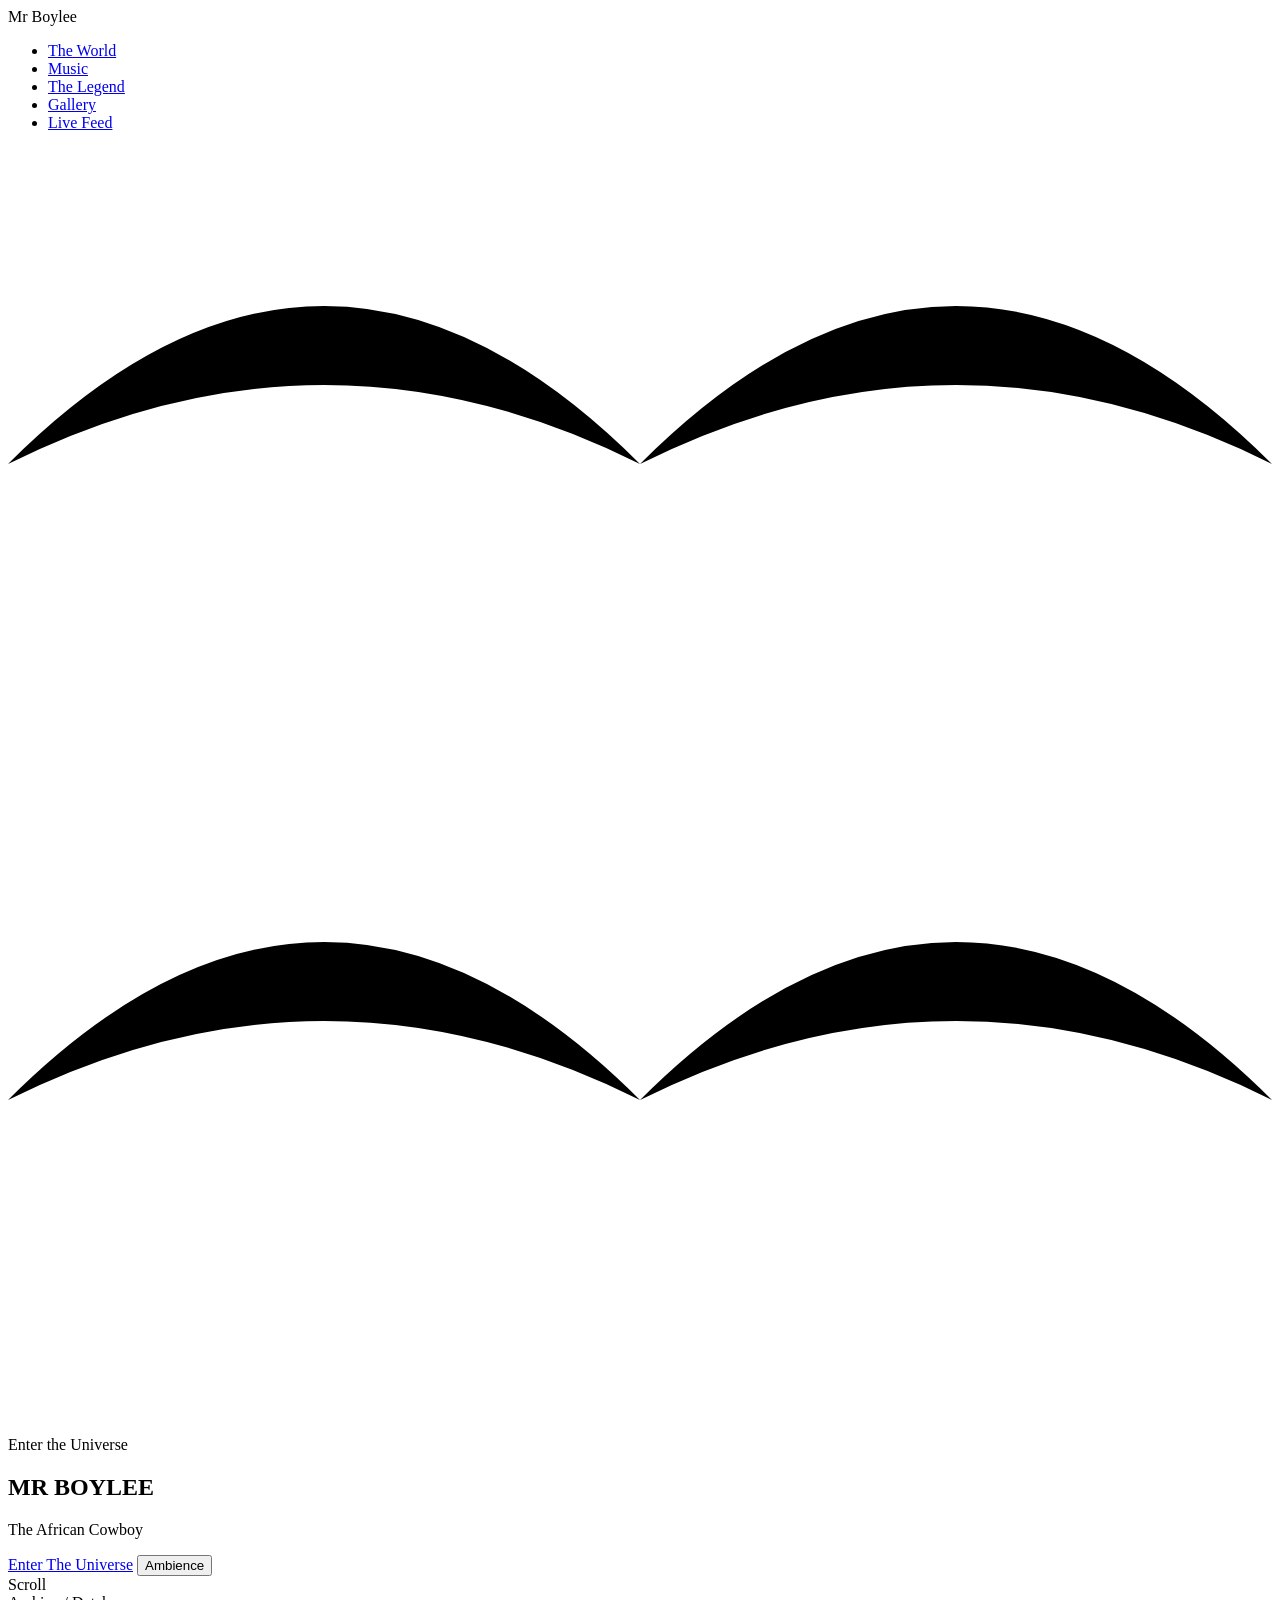
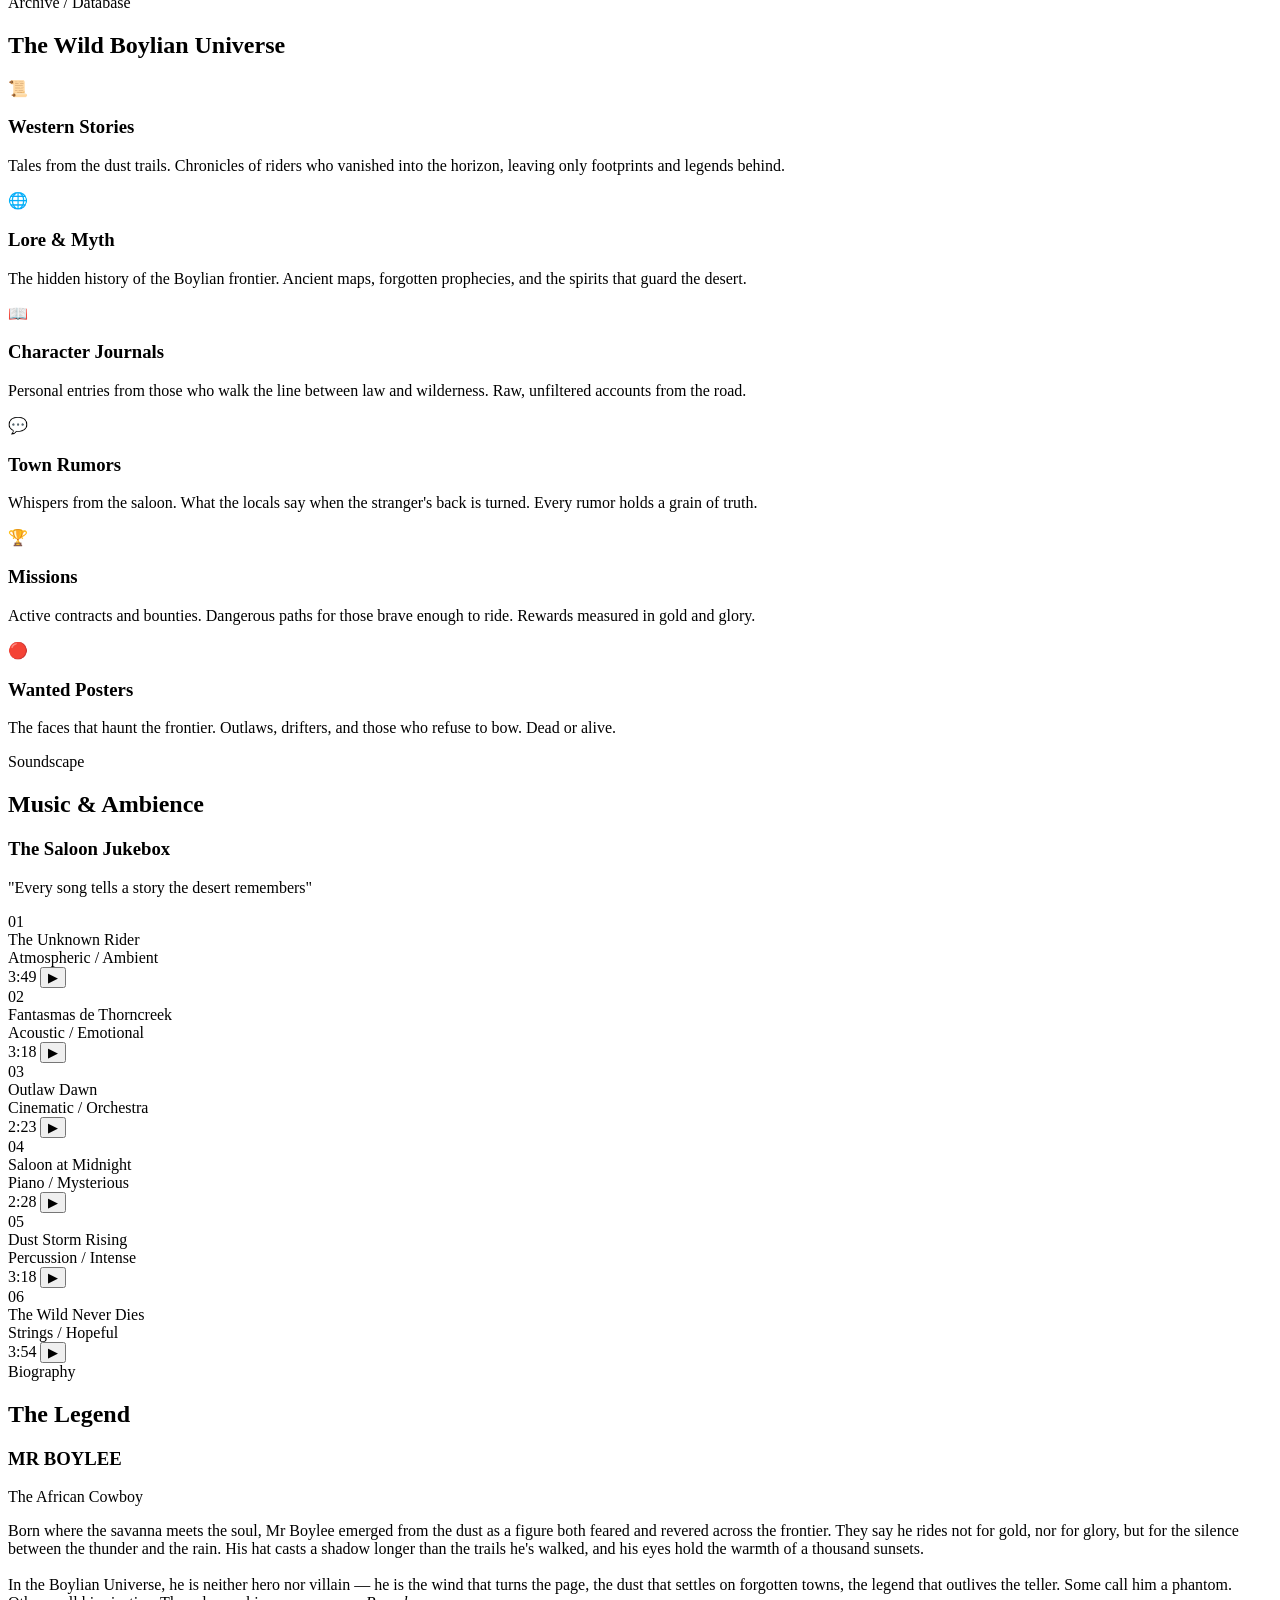
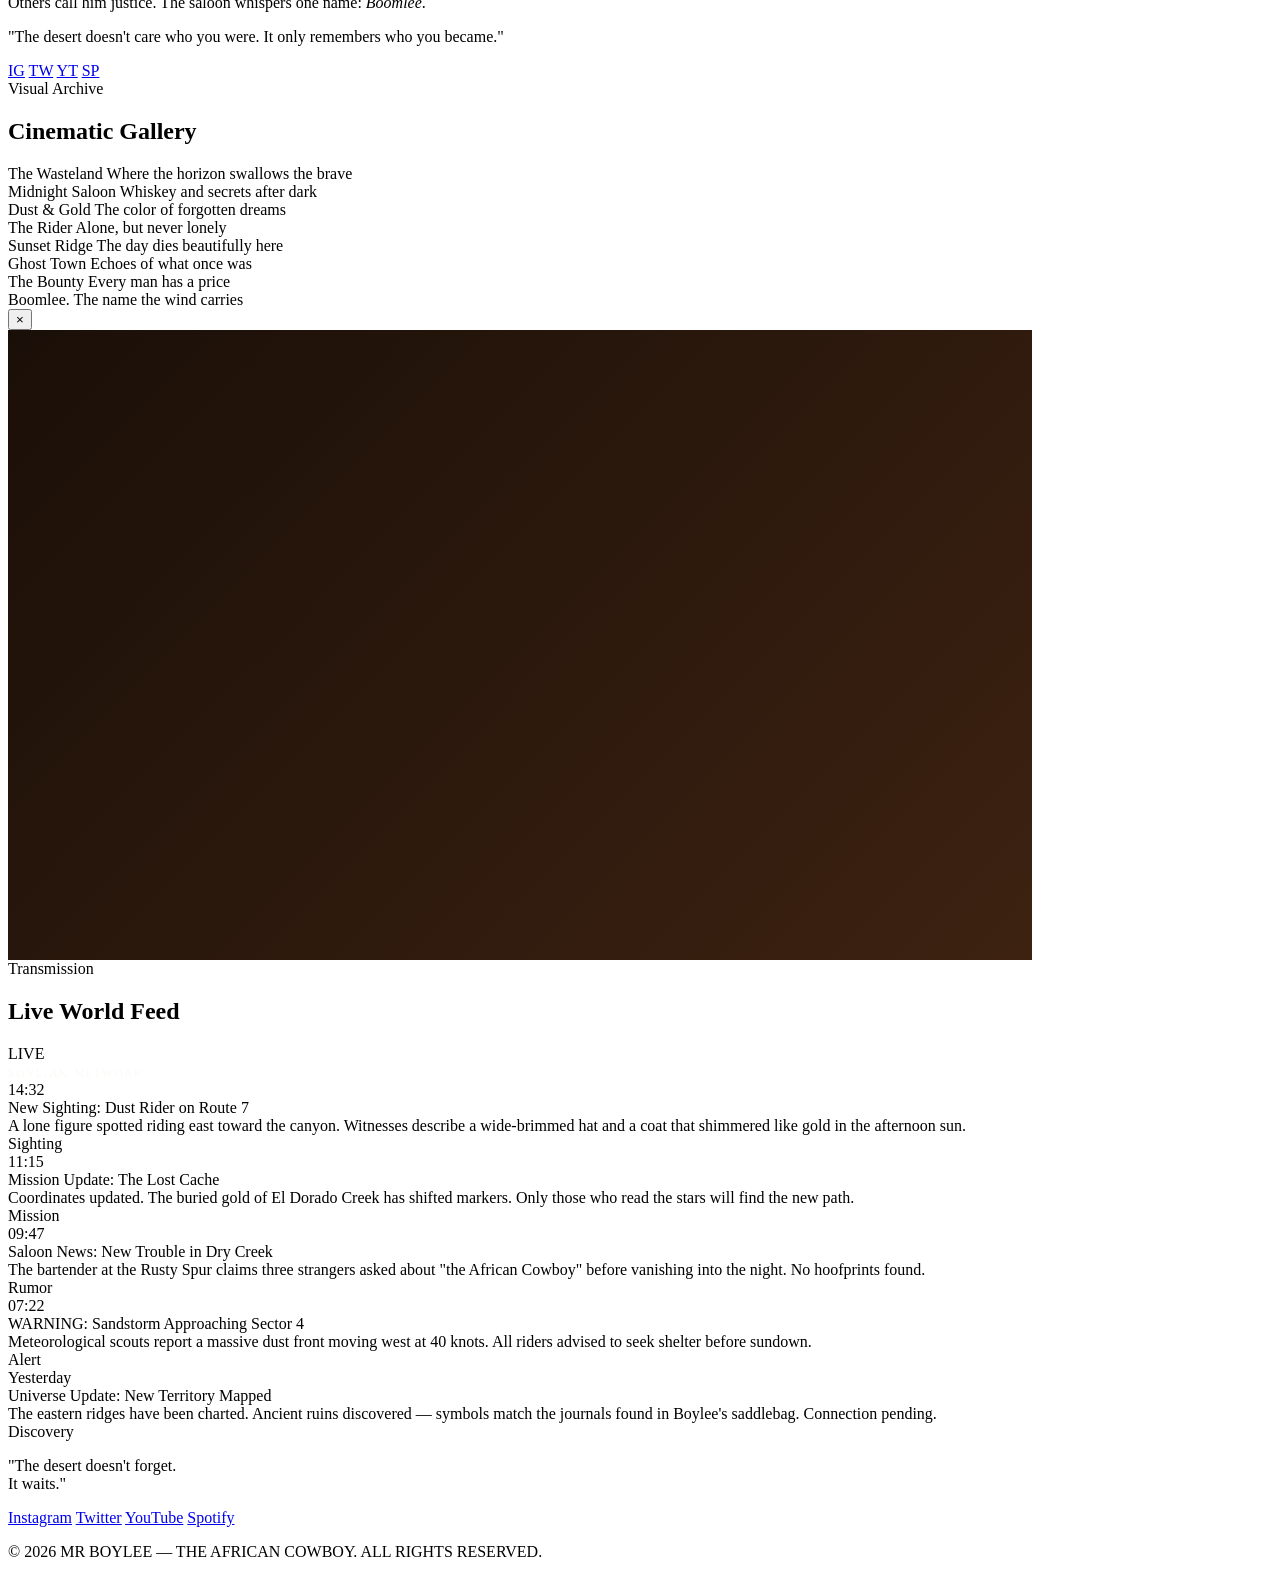
<file: Index.html>
<!DOCTYPE html>
<html lang="en">
<head>
<meta charset="UTF-8">
<meta name="viewport" content="width=device-width, initial-scale=1.0">
<title>Mr Boylee — The African Cowboy</title>
<link href="https://fonts.googleapis.com/css2?family=Rye&family=Cinzel:wght@400;700;900&family=IM+Fell+English:ital@0;1&family=Cormorant+Garamond:ital,wght@0,300;0,400;0,600;1,300;1,400&display=swap" rel="stylesheet">
<link rel="stylesheet" href="https://mrboylee.github.io/Code/universe.css">
</head>
<body>

<!-- Dust Particles -->
<div class="dust-container" id="dustContainer"></div>

<!-- Cinematic Overlays -->
<div class="vignette"></div>
<div class="film-grain"></div>

<!-- Navigation -->
<nav class="nav-bar" id="navbar">
  <div class="nav-logo">Mr Boylee</div>
  <ul class="nav-links">
    <li><a href="#world">The World</a></li>
    <li><a href="#music">Music</a></li>
    <li><a href="#legend">The Legend</a></li>
    <li><a href="#gallery">Gallery</a></li>
    <li><a href="#feed">Live Feed</a></li>
  </ul>
</nav>

<!-- HERO SECTION -->
<section class="hero" id="hero">
  <div class="hero-bg"></div>
  <div class="hero-sun"></div>

  <div class="cloud"></div>
  <div class="cloud"></div>
  <div class="cloud"></div>

  <div class="bird" style="animation-duration: 25s; animation-delay: -5s;">
    <svg viewBox="0 0 24 12"><path d="M0,6 Q6,0 12,6 Q18,0 24,6 Q18,3 12,6 Q6,3 0,6 Z"/></svg>
  </div>
  <div class="bird" style="animation-duration: 30s; animation-delay: -15s; top: 18%;">
    <svg viewBox="0 0 24 12"><path d="M0,6 Q6,0 12,6 Q18,0 24,6 Q18,3 12,6 Q6,3 0,6 Z"/></svg>
  </div>

  <div class="hero-horizon"></div>

  <div class="hero-content">
    <p class="hero-subtitle">Enter the Universe</p>
    <h1 class="hero-title">MR BOYLEE</h1>
    <p class="hero-tagline">The African Cowboy</p>
    <div class="hero-buttons">
      <a href="#world" class="btn-primary">Enter The Universe</a>
      <button class="btn-secondary" id="musicToggle">
        <span class="music-indicator"></span>
        <span class="music-indicator"></span>
        <span class="music-indicator"></span>
        Ambience
      </button>
    </div>
  </div>

  <div class="scroll-hint">
    <span>Scroll</span>
    <div class="scroll-line"></div>
  </div>
</section>

<!-- THE WORLD SECTION -->
<section class="world-section" id="world">
  <div class="section-header reveal">
    <span class="section-label">Archive / Database</span>
    <h2 class="section-title">The Wild Boylian Universe</h2>
    <div class="section-divider"></div>
  </div>

  <div class="world-grid">
    <div class="world-card reveal">
      <div class="card-icon">&#128220;</div>
      <h3 class="card-title">Western Stories</h3>
      <p class="card-desc">Tales from the dust trails. Chronicles of riders who vanished into the horizon, leaving only footprints and legends behind.</p>
    </div>
    <div class="world-card reveal">
      <div class="card-icon">&#127760;</div>
      <h3 class="card-title">Lore & Myth</h3>
      <p class="card-desc">The hidden history of the Boylian frontier. Ancient maps, forgotten prophecies, and the spirits that guard the desert.</p>
    </div>
    <div class="world-card reveal">
      <div class="card-icon">&#128214;</div>
      <h3 class="card-title">Character Journals</h3>
      <p class="card-desc">Personal entries from those who walk the line between law and wilderness. Raw, unfiltered accounts from the road.</p>
    </div>
    <div class="world-card reveal">
      <div class="card-icon">&#128172;</div>
      <h3 class="card-title">Town Rumors</h3>
      <p class="card-desc">Whispers from the saloon. What the locals say when the stranger's back is turned. Every rumor holds a grain of truth.</p>
    </div>
    <div class="world-card reveal">
      <div class="card-icon">&#127942;</div>
      <h3 class="card-title">Missions</h3>
      <p class="card-desc">Active contracts and bounties. Dangerous paths for those brave enough to ride. Rewards measured in gold and glory.</p>
    </div>
    <div class="world-card reveal">
      <div class="card-icon">&#128308;</div>
      <h3 class="card-title">Wanted Posters</h3>
      <p class="card-desc">The faces that haunt the frontier. Outlaws, drifters, and those who refuse to bow. Dead or alive.</p>
    </div>
  </div>
</section>

<!-- MUSIC SECTION -->
<section class="music-section" id="music">
  <div class="section-header reveal">
    <span class="section-label">Soundscape</span>
    <h2 class="section-title">Music & Ambience</h2>
    <div class="section-divider"></div>
  </div>

  <div class="music-jukebox reveal">
    <div class="jukebox-header">
      <h3 class="jukebox-title">The Saloon Jukebox</h3>
      <p class="jukebox-subtitle">"Every song tells a story the desert remembers"</p>
    </div>

    <div class="track-list">
      <div class="track-item" data-track="desert-wind">
        <span class="track-number">01</span>
        <div class="track-info">
          <div class="track-name">The Unknown Rider </div>
          <div class="track-meta">Atmospheric / Ambient</div>
        </div>
        <div class="visualizer">
          <div class="viz-bar"></div><div class="viz-bar"></div><div class="viz-bar"></div><div class="viz-bar"></div><div class="viz-bar"></div>
        </div>
        <span class="track-duration">3:49</span>
        <button class="track-play-btn">&#9654;</button>
      </div>

      <div class="track-item" data-track="lonesome-trail">
        <span class="track-number">02</span>
        <div class="track-info">
          <div class="track-name">Fantasmas de Thorncreek</div>
          <div class="track-meta">Acoustic / Emotional</div>
        </div>
        <div class="visualizer">
          <div class="viz-bar"></div><div class="viz-bar"></div><div class="viz-bar"></div><div class="viz-bar"></div><div class="viz-bar"></div>
        </div>
        <span class="track-duration">3:18</span>
        <button class="track-play-btn">&#9654;</button>
      </div>

      <div class="track-item" data-track="outlaw-dawn">
        <span class="track-number">03</span>
        <div class="track-info">
          <div class="track-name">Outlaw Dawn</div>
          <div class="track-meta">Cinematic / Orchestra</div>
        </div>
        <div class="visualizer">
          <div class="viz-bar"></div><div class="viz-bar"></div><div class="viz-bar"></div><div class="viz-bar"></div><div class="viz-bar"></div>
        </div>
        <span class="track-duration">2:23</span>
        <button class="track-play-btn">&#9654;</button>
      </div>

      <div class="track-item" data-track="saloon-midnight">
        <span class="track-number">04</span>
        <div class="track-info">
          <div class="track-name">Saloon at Midnight</div>
          <div class="track-meta">Piano / Mysterious</div>
        </div>
        <div class="visualizer">
          <div class="viz-bar"></div><div class="viz-bar"></div><div class="viz-bar"></div><div class="viz-bar"></div><div class="viz-bar"></div>
        </div>
        <span class="track-duration">2:28</span>
        <button class="track-play-btn">&#9654;</button>
      </div>

      <div class="track-item" data-track="dust-storm">
        <span class="track-number">05</span>
        <div class="track-info">
          <div class="track-name">Dust Storm Rising</div>
          <div class="track-meta">Percussion / Intense</div>
        </div>
        <div class="visualizer">
          <div class="viz-bar"></div><div class="viz-bar"></div><div class="viz-bar"></div><div class="viz-bar"></div><div class="viz-bar"></div>
        </div>
        <span class="track-duration">3:18</span>
        <button class="track-play-btn">&#9654;</button>
      </div>

      <div class="track-item" data-track="golden-horizon">
        <span class="track-number">06</span>
        <div class="track-info">
          <div class="track-name">The Wild Never Dies</div>
          <div class="track-meta">Strings / Hopeful</div>
        </div>
        <div class="visualizer">
          <div class="viz-bar"></div><div class="viz-bar"></div><div class="viz-bar"></div><div class="viz-bar"></div><div class="viz-bar"></div>
        </div>
        <span class="track-duration">3:54</span>
        <button class="track-play-btn">&#9654;</button>
      </div>
    </div>
  </div>
</section>

<!-- LEGEND SECTION -->
<section class="legend-section" id="legend">
  <div class="section-header reveal">
    <span class="section-label">Biography</span>
    <h2 class="section-title">The Legend</h2>
    <div class="section-divider"></div>
  </div>

  <div class="legend-container reveal">
    <div class="legend-portrait">
      <div class="portrait-placeholder">
        <div class="portrait-silhouette">
          <div class="portrait-hat"></div>
        </div>
      </div>
      <div class="portrait-frame-corner tl"></div>
      <div class="portrait-frame-corner tr"></div>
      <div class="portrait-frame-corner bl"></div>
      <div class="portrait-frame-corner br"></div>
    </div>

    <div class="legend-text">
      <h3>MR BOYLEE</h3>
      <p class="legend-sub">The African Cowboy</p>
      <p class="legend-bio">
        Born where the savanna meets the soul, Mr Boylee emerged from the dust as a figure both feared and revered across the frontier. 
        They say he rides not for gold, nor for glory, but for the silence between the thunder and the rain. 
        His hat casts a shadow longer than the trails he's walked, and his eyes hold the warmth of a thousand sunsets.
        <br><br>
        In the Boylian Universe, he is neither hero nor villain — he is the wind that turns the page, 
        the dust that settles on forgotten towns, the legend that outlives the teller. 
        Some call him a phantom. Others call him justice. The saloon whispers one name: <em>Boomlee</em>.
      </p>
      <p class="legend-quote">
        "The desert doesn't care who you were. It only remembers who you became."
      </p>
      <div class="legend-socials">
        <a href="https://www.instagram.com/mr_boylee" class="social-link" title="Instagram">IG</a>
        <a href="https://x.com/boyleedalton" class="social-link" title="Twitter">TW</a>
        <a href="https://www.youtube.com/@MrBoylee" class="social-link" title="YouTube">YT</a>
        <a href="#" class="social-link" title="Spotify">SP</a>
      </div>
    </div>
  </div>
</section>

<!-- GALLERY SECTION -->
<section class="gallery-section" id="gallery">
  <div class="section-header reveal">
    <span class="section-label">Visual Archive</span>
    <h2 class="section-title">Cinematic Gallery</h2>
    <div class="section-divider"></div>
  </div>

  <div class="gallery-grid">
    <div class="gallery-item reveal" onclick="openLightbox(this)">
      <div class="gallery-img gallery-pattern-1"></div>
      <div class="gallery-overlay">
        <span class="gallery-caption">The Wasteland</span>
        <span class="gallery-desc">Where the horizon swallows the brave</span>
      </div>
    </div>
    <div class="gallery-item reveal" onclick="openLightbox(this)">
      <div class="gallery-img gallery-pattern-2"></div>
      <div class="gallery-overlay">
        <span class="gallery-caption">Midnight Saloon</span>
        <span class="gallery-desc">Whiskey and secrets after dark</span>
      </div>
    </div>
    <div class="gallery-item reveal" onclick="openLightbox(this)">
      <div class="gallery-img gallery-pattern-3"></div>
      <div class="gallery-overlay">
        <span class="gallery-caption">Dust & Gold</span>
        <span class="gallery-desc">The color of forgotten dreams</span>
      </div>
    </div>
    <div class="gallery-item reveal" onclick="openLightbox(this)">
      <div class="gallery-img gallery-pattern-4"></div>
      <div class="gallery-overlay">
        <span class="gallery-caption">The Rider</span>
        <span class="gallery-desc">Alone, but never lonely</span>
      </div>
    </div>
    <div class="gallery-item reveal" onclick="openLightbox(this)">
      <div class="gallery-img gallery-pattern-1"></div>
      <div class="gallery-overlay">
        <span class="gallery-caption">Sunset Ridge</span>
        <span class="gallery-desc">The day dies beautifully here</span>
      </div>
    </div>
    <div class="gallery-item reveal" onclick="openLightbox(this)">
      <div class="gallery-img gallery-pattern-2"></div>
      <div class="gallery-overlay">
        <span class="gallery-caption">Ghost Town</span>
        <span class="gallery-desc">Echoes of what once was</span>
      </div>
    </div>
    <div class="gallery-item reveal" onclick="openLightbox(this)">
      <div class="gallery-img gallery-pattern-3"></div>
      <div class="gallery-overlay">
        <span class="gallery-caption">The Bounty</span>
        <span class="gallery-desc">Every man has a price</span>
      </div>
    </div>
    <div class="gallery-item reveal" onclick="openLightbox(this)">
      <div class="gallery-img gallery-pattern-4"></div>
      <div class="gallery-overlay">
        <span class="gallery-caption">Boomlee.</span>
        <span class="gallery-desc">The name the wind carries</span>
      </div>
    </div>
  </div>
</section>

<!-- LIGHTBOX -->
<div class="lightbox" id="lightbox" onclick="closeLightbox()">
  <div class="lightbox-content">
    <button class="lightbox-close">&times;</button>
    <div id="lightboxImg" style="width: 80vw; height: 70vh; background: linear-gradient(135deg, #1a0f08, #3d2211);"></div>
  </div>
</div>

<!-- LIVE FEED SECTION -->
<section class="feed-section" id="feed">
  <div class="section-header reveal">
    <span class="section-label">Transmission</span>
    <h2 class="section-title">Live World Feed</h2>
    <div class="section-divider"></div>
  </div>

  <div class="feed-container reveal">
    <div class="feed-header">
      <div class="feed-status">
        <div class="status-dot"></div>
        <span class="status-text">LIVE</span>
      </div>
      <span style="font-family: 'Cinzel', serif; font-size: 0.65rem; color: rgba(240,230,210,0.3); letter-spacing: 2px;">BOYLIAN NETWORK</span>
    </div>

    <div class="feed-list">
      <div class="feed-item">
        <span class="feed-time">14:32</span>
        <div class="feed-content">
          <div class="feed-title">New Sighting: Dust Rider on Route 7</div>
          <div class="feed-text">A lone figure spotted riding east toward the canyon. Witnesses describe a wide-brimmed hat and a coat that shimmered like gold in the afternoon sun.</div>
          <span class="feed-tag tag-news">Sighting</span>
        </div>
      </div>

      <div class="feed-item">
        <span class="feed-time">11:15</span>
        <div class="feed-content">
          <div class="feed-title">Mission Update: The Lost Cache</div>
          <div class="feed-text">Coordinates updated. The buried gold of El Dorado Creek has shifted markers. Only those who read the stars will find the new path.</div>
          <span class="feed-tag tag-mission">Mission</span>
        </div>
      </div>

      <div class="feed-item">
        <span class="feed-time">09:47</span>
        <div class="feed-content">
          <div class="feed-title">Saloon News: New Trouble in Dry Creek</div>
          <div class="feed-text">The bartender at the Rusty Spur claims three strangers asked about "the African Cowboy" before vanishing into the night. No hoofprints found.</div>
          <span class="feed-tag tag-news">Rumor</span>
        </div>
      </div>

      <div class="feed-item">
        <span class="feed-time">07:22</span>
        <div class="feed-content">
          <div class="feed-title">WARNING: Sandstorm Approaching Sector 4</div>
          <div class="feed-text">Meteorological scouts report a massive dust front moving west at 40 knots. All riders advised to seek shelter before sundown.</div>
          <span class="feed-tag tag-warning">Alert</span>
        </div>
      </div>

      <div class="feed-item">
        <span class="feed-time">Yesterday</span>
        <div class="feed-content">
          <div class="feed-title">Universe Update: New Territory Mapped</div>
          <div class="feed-text">The eastern ridges have been charted. Ancient ruins discovered — symbols match the journals found in Boylee's saddlebag. Connection pending.</div>
          <span class="feed-tag tag-mission">Discovery</span>
        </div>
      </div>
    </div>
  </div>
</section>

<!-- FOOTER -->
<footer class="footer">
  <div class="lantern-glow"></div>
  <div class="footer-content">
    <p class="footer-quote">
      "The desert doesn't forget.<br>
      It waits."
    </p>
    <div class="footer-socials">
      <a href="https://www.instagram.com/mr_boylee">Instagram</a>
      <a href="https://x.com/boyleedalton">Twitter</a>
      <a href="https://www.youtube.com/@MrBoylee">YouTube</a>
      <a href="#">Spotify</a>
    </div>
    <p class="footer-copy">&copy; 2026 MR BOYLEE — THE AFRICAN COWBOY. ALL RIGHTS RESERVED.</p>
  </div>
</footer>
  <script src="https://mrboylee.github.io/Code/universe.js"></script>
</body>
</html>
</file>
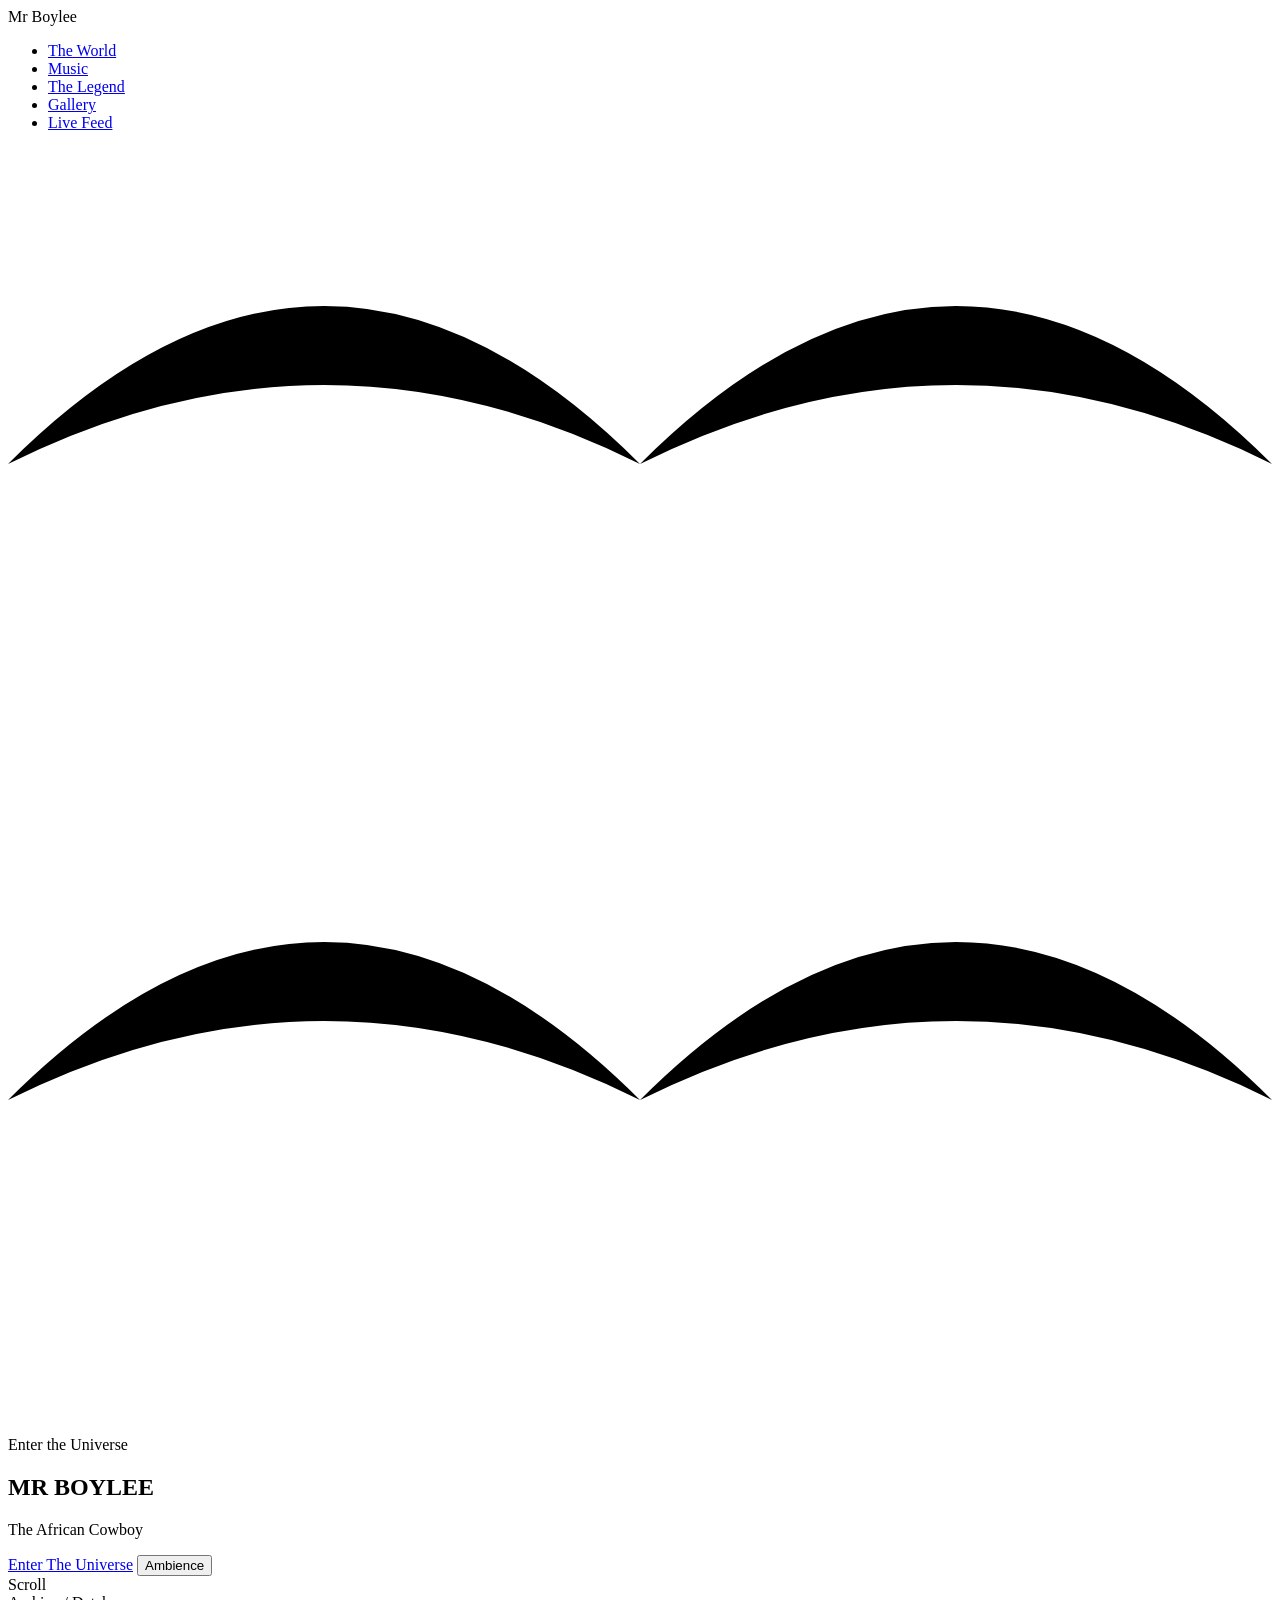
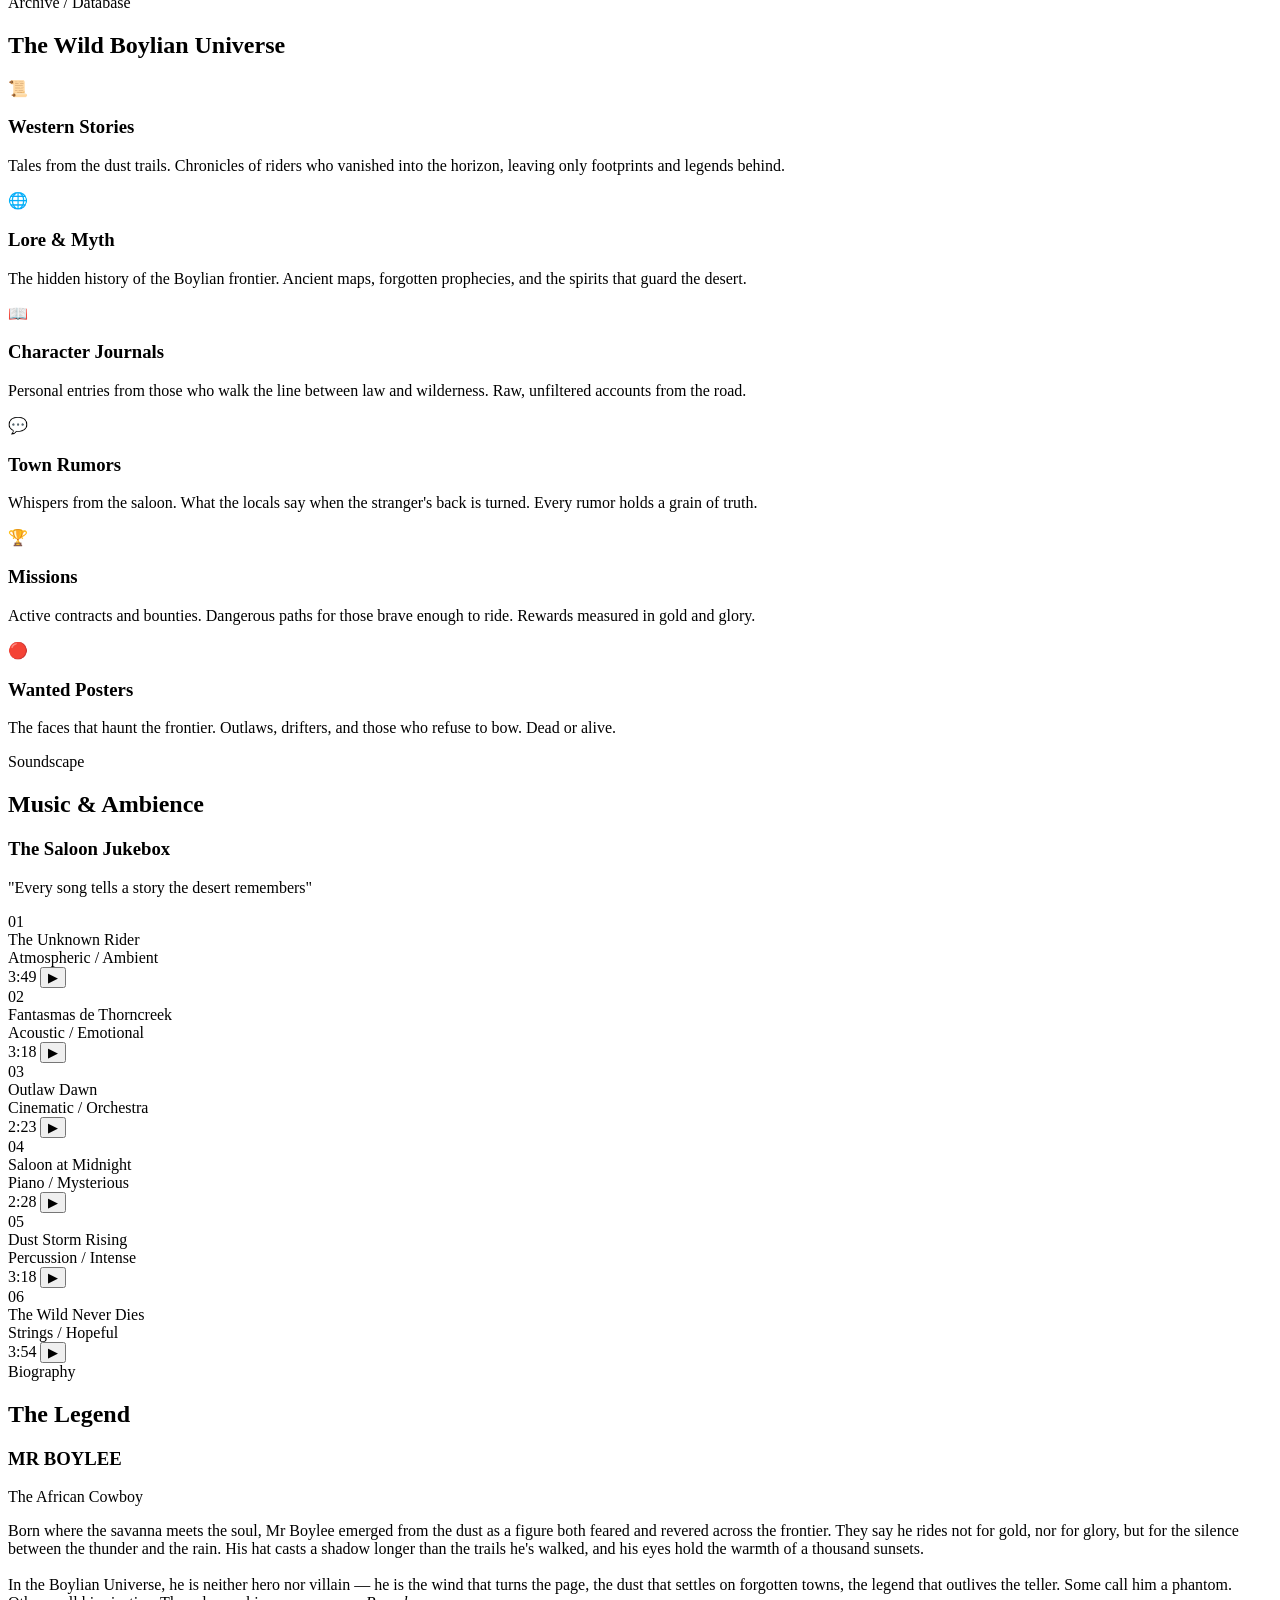
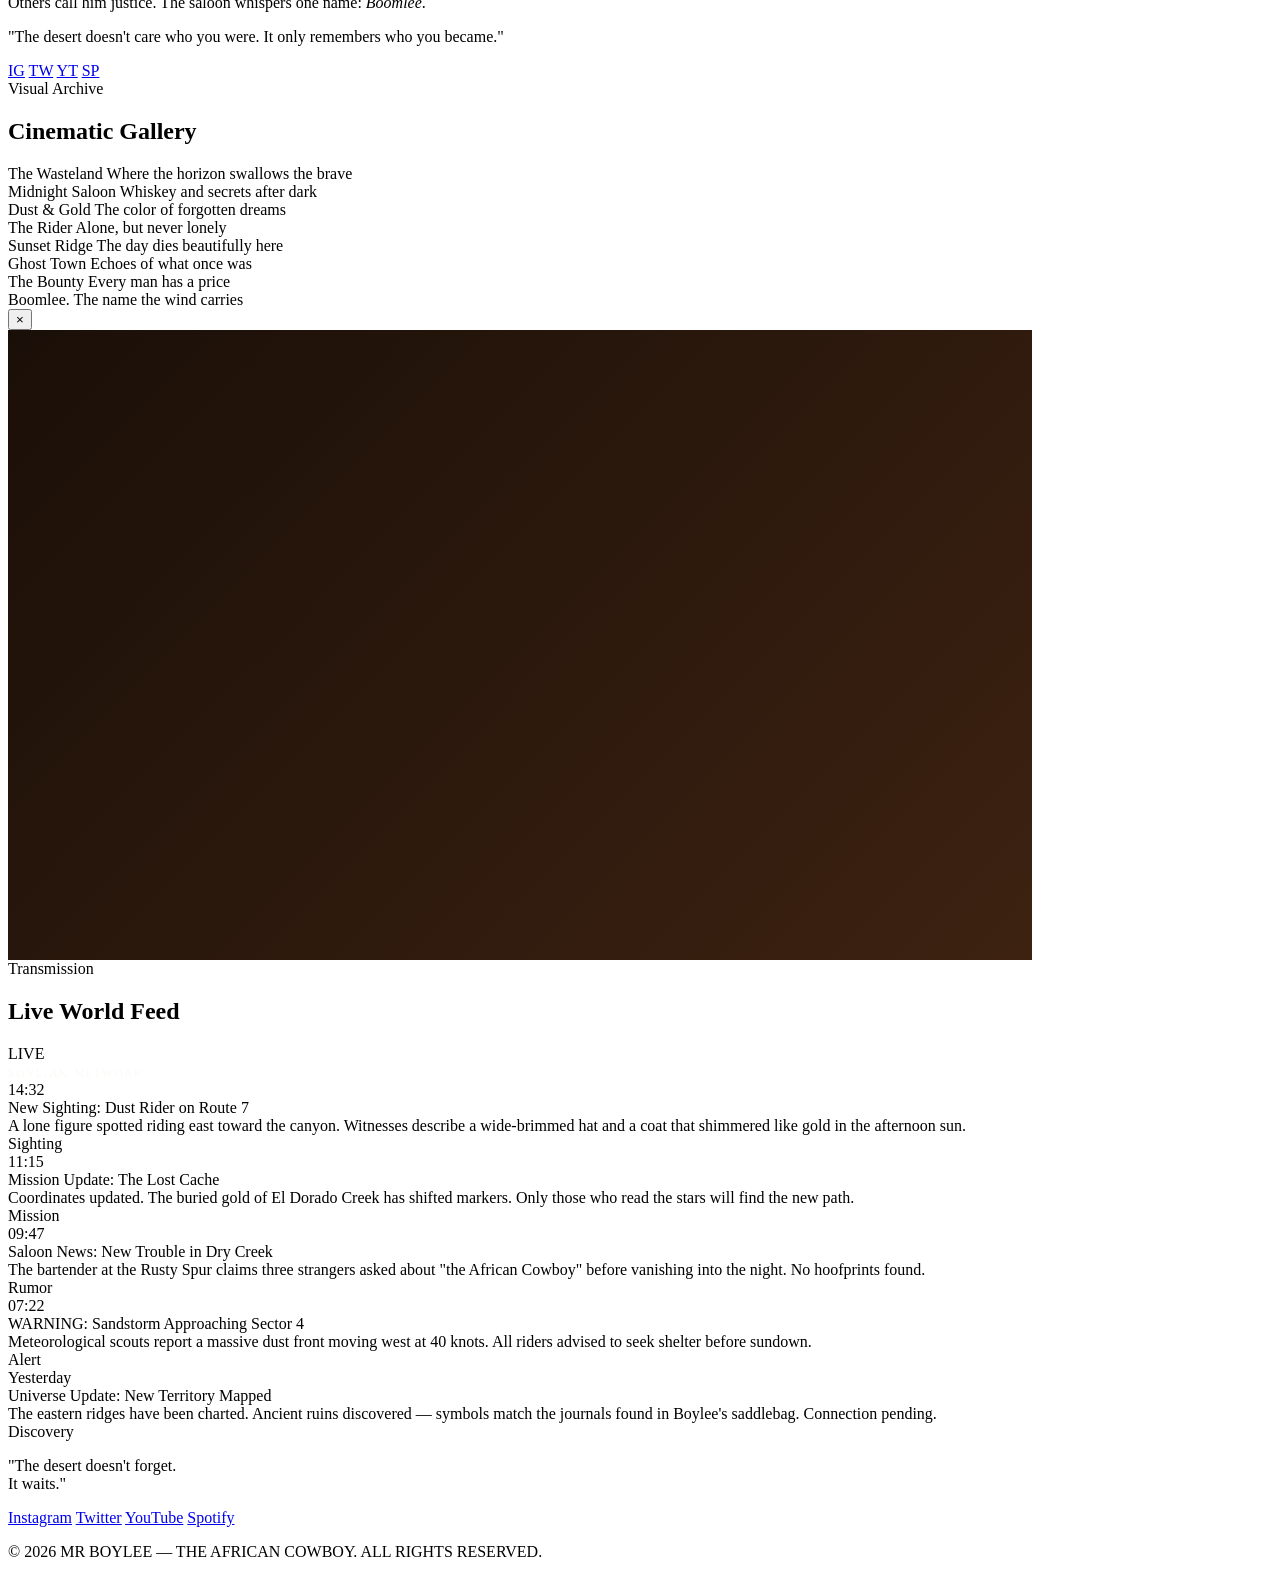
<file: home.html>
<!DOCTYPE html>
<html lang="en">
<head>
<meta charset="UTF-8">
<meta name="viewport" content="width=device-width, initial-scale=1.0">
<title>Mr Boylee — The African Cowboy</title>
<link href="https://fonts.googleapis.com/css2?family=Rye&family=Cinzel:wght@400;700;900&family=IM+Fell+English:ital@0;1&family=Cormorant+Garamond:ital,wght@0,300;0,400;0,600;1,300;1,400&display=swap" rel="stylesheet">
<link rel="stylesheet" href="https://mrboylee.github.io/Code/universe.css">
</head>
<body>

<!-- Dust Particles -->
<div class="dust-container" id="dustContainer"></div>

<!-- Cinematic Overlays -->
<div class="vignette"></div>
<div class="film-grain"></div>

<!-- Navigation -->
<nav class="nav-bar" id="navbar">
  <div class="nav-logo">Mr Boylee</div>
  <ul class="nav-links">
    <li><a href="#world">The World</a></li>
    <li><a href="#music">Music</a></li>
    <li><a href="#legend">The Legend</a></li>
    <li><a href="#gallery">Gallery</a></li>
    <li><a href="#feed">Live Feed</a></li>
  </ul>
</nav>

<!-- HERO SECTION -->
<section class="hero" id="hero">
  <div class="hero-bg"></div>
  <div class="hero-sun"></div>

  <div class="cloud"></div>
  <div class="cloud"></div>
  <div class="cloud"></div>

  <div class="bird" style="animation-duration: 25s; animation-delay: -5s;">
    <svg viewBox="0 0 24 12"><path d="M0,6 Q6,0 12,6 Q18,0 24,6 Q18,3 12,6 Q6,3 0,6 Z"/></svg>
  </div>
  <div class="bird" style="animation-duration: 30s; animation-delay: -15s; top: 18%;">
    <svg viewBox="0 0 24 12"><path d="M0,6 Q6,0 12,6 Q18,0 24,6 Q18,3 12,6 Q6,3 0,6 Z"/></svg>
  </div>

  <div class="hero-horizon"></div>

  <div class="hero-content">
    <p class="hero-subtitle">Enter the Universe</p>
    <h1 class="hero-title">MR BOYLEE</h1>
    <p class="hero-tagline">The African Cowboy</p>
    <div class="hero-buttons">
      <a href="#world" class="btn-primary">Enter The Universe</a>
      <button class="btn-secondary" id="musicToggle">
        <span class="music-indicator"></span>
        <span class="music-indicator"></span>
        <span class="music-indicator"></span>
        Ambience
      </button>
    </div>
  </div>

  <div class="scroll-hint">
    <span>Scroll</span>
    <div class="scroll-line"></div>
  </div>
</section>

<!-- THE WORLD SECTION -->
<section class="world-section" id="world">
  <div class="section-header reveal">
    <span class="section-label">Archive / Database</span>
    <h2 class="section-title">The Wild Boylian Universe</h2>
    <div class="section-divider"></div>
  </div>

  <div class="world-grid">
    <div class="world-card reveal">
      <div class="card-icon">&#128220;</div>
      <h3 class="card-title">Western Stories</h3>
      <p class="card-desc">Tales from the dust trails. Chronicles of riders who vanished into the horizon, leaving only footprints and legends behind.</p>
    </div>
    <div class="world-card reveal">
      <div class="card-icon">&#127760;</div>
      <h3 class="card-title">Lore & Myth</h3>
      <p class="card-desc">The hidden history of the Boylian frontier. Ancient maps, forgotten prophecies, and the spirits that guard the desert.</p>
    </div>
    <div class="world-card reveal">
      <div class="card-icon">&#128214;</div>
      <h3 class="card-title">Character Journals</h3>
      <p class="card-desc">Personal entries from those who walk the line between law and wilderness. Raw, unfiltered accounts from the road.</p>
    </div>
    <div class="world-card reveal">
      <div class="card-icon">&#128172;</div>
      <h3 class="card-title">Town Rumors</h3>
      <p class="card-desc">Whispers from the saloon. What the locals say when the stranger's back is turned. Every rumor holds a grain of truth.</p>
    </div>
    <div class="world-card reveal">
      <div class="card-icon">&#127942;</div>
      <h3 class="card-title">Missions</h3>
      <p class="card-desc">Active contracts and bounties. Dangerous paths for those brave enough to ride. Rewards measured in gold and glory.</p>
    </div>
    <div class="world-card reveal">
      <div class="card-icon">&#128308;</div>
      <h3 class="card-title">Wanted Posters</h3>
      <p class="card-desc">The faces that haunt the frontier. Outlaws, drifters, and those who refuse to bow. Dead or alive.</p>
    </div>
  </div>
</section>

<!-- MUSIC SECTION -->
<section class="music-section" id="music">
  <div class="section-header reveal">
    <span class="section-label">Soundscape</span>
    <h2 class="section-title">Music & Ambience</h2>
    <div class="section-divider"></div>
  </div>

  <div class="music-jukebox reveal">
    <div class="jukebox-header">
      <h3 class="jukebox-title">The Saloon Jukebox</h3>
      <p class="jukebox-subtitle">"Every song tells a story the desert remembers"</p>
    </div>

    <div class="track-list">
      <div class="track-item" data-track="desert-wind">
        <span class="track-number">01</span>
        <div class="track-info">
          <div class="track-name">The Unknown Rider </div>
          <div class="track-meta">Atmospheric / Ambient</div>
        </div>
        <div class="visualizer">
          <div class="viz-bar"></div><div class="viz-bar"></div><div class="viz-bar"></div><div class="viz-bar"></div><div class="viz-bar"></div>
        </div>
        <span class="track-duration">3:49</span>
        <button class="track-play-btn">&#9654;</button>
      </div>

      <div class="track-item" data-track="lonesome-trail">
        <span class="track-number">02</span>
        <div class="track-info">
          <div class="track-name">Fantasmas de Thorncreek</div>
          <div class="track-meta">Acoustic / Emotional</div>
        </div>
        <div class="visualizer">
          <div class="viz-bar"></div><div class="viz-bar"></div><div class="viz-bar"></div><div class="viz-bar"></div><div class="viz-bar"></div>
        </div>
        <span class="track-duration">3:18</span>
        <button class="track-play-btn">&#9654;</button>
      </div>

      <div class="track-item" data-track="outlaw-dawn">
        <span class="track-number">03</span>
        <div class="track-info">
          <div class="track-name">Outlaw Dawn</div>
          <div class="track-meta">Cinematic / Orchestra</div>
        </div>
        <div class="visualizer">
          <div class="viz-bar"></div><div class="viz-bar"></div><div class="viz-bar"></div><div class="viz-bar"></div><div class="viz-bar"></div>
        </div>
        <span class="track-duration">2:23</span>
        <button class="track-play-btn">&#9654;</button>
      </div>

      <div class="track-item" data-track="saloon-midnight">
        <span class="track-number">04</span>
        <div class="track-info">
          <div class="track-name">Saloon at Midnight</div>
          <div class="track-meta">Piano / Mysterious</div>
        </div>
        <div class="visualizer">
          <div class="viz-bar"></div><div class="viz-bar"></div><div class="viz-bar"></div><div class="viz-bar"></div><div class="viz-bar"></div>
        </div>
        <span class="track-duration">2:28</span>
        <button class="track-play-btn">&#9654;</button>
      </div>

      <div class="track-item" data-track="dust-storm">
        <span class="track-number">05</span>
        <div class="track-info">
          <div class="track-name">Dust Storm Rising</div>
          <div class="track-meta">Percussion / Intense</div>
        </div>
        <div class="visualizer">
          <div class="viz-bar"></div><div class="viz-bar"></div><div class="viz-bar"></div><div class="viz-bar"></div><div class="viz-bar"></div>
        </div>
        <span class="track-duration">3:18</span>
        <button class="track-play-btn">&#9654;</button>
      </div>

      <div class="track-item" data-track="golden-horizon">
        <span class="track-number">06</span>
        <div class="track-info">
          <div class="track-name">The Wild Never Dies</div>
          <div class="track-meta">Strings / Hopeful</div>
        </div>
        <div class="visualizer">
          <div class="viz-bar"></div><div class="viz-bar"></div><div class="viz-bar"></div><div class="viz-bar"></div><div class="viz-bar"></div>
        </div>
        <span class="track-duration">3:54</span>
        <button class="track-play-btn">&#9654;</button>
      </div>
    </div>
  </div>
</section>

<!-- LEGEND SECTION -->
<section class="legend-section" id="legend">
  <div class="section-header reveal">
    <span class="section-label">Biography</span>
    <h2 class="section-title">The Legend</h2>
    <div class="section-divider"></div>
  </div>

  <div class="legend-container reveal">
    <div class="legend-portrait">
      <div class="portrait-placeholder">
        <div class="portrait-silhouette">
          <div class="portrait-hat"></div>
        </div>
      </div>
      <div class="portrait-frame-corner tl"></div>
      <div class="portrait-frame-corner tr"></div>
      <div class="portrait-frame-corner bl"></div>
      <div class="portrait-frame-corner br"></div>
    </div>

    <div class="legend-text">
      <h3>MR BOYLEE</h3>
      <p class="legend-sub">The African Cowboy</p>
      <p class="legend-bio">
        Born where the savanna meets the soul, Mr Boylee emerged from the dust as a figure both feared and revered across the frontier. 
        They say he rides not for gold, nor for glory, but for the silence between the thunder and the rain. 
        His hat casts a shadow longer than the trails he's walked, and his eyes hold the warmth of a thousand sunsets.
        <br><br>
        In the Boylian Universe, he is neither hero nor villain — he is the wind that turns the page, 
        the dust that settles on forgotten towns, the legend that outlives the teller. 
        Some call him a phantom. Others call him justice. The saloon whispers one name: <em>Boomlee</em>.
      </p>
      <p class="legend-quote">
        "The desert doesn't care who you were. It only remembers who you became."
      </p>
      <div class="legend-socials">
        <a href="https://www.instagram.com/mr_boylee" class="social-link" title="Instagram">IG</a>
        <a href="https://x.com/boyleedalton" class="social-link" title="Twitter">TW</a>
        <a href="https://www.youtube.com/@MrBoylee" class="social-link" title="YouTube">YT</a>
        <a href="#" class="social-link" title="Spotify">SP</a>
      </div>
    </div>
  </div>
</section>

<!-- GALLERY SECTION -->
<section class="gallery-section" id="gallery">
  <div class="section-header reveal">
    <span class="section-label">Visual Archive</span>
    <h2 class="section-title">Cinematic Gallery</h2>
    <div class="section-divider"></div>
  </div>

  <div class="gallery-grid">
    <div class="gallery-item reveal" onclick="openLightbox(this)">
      <div class="gallery-img gallery-pattern-1"></div>
      <div class="gallery-overlay">
        <span class="gallery-caption">The Wasteland</span>
        <span class="gallery-desc">Where the horizon swallows the brave</span>
      </div>
    </div>
    <div class="gallery-item reveal" onclick="openLightbox(this)">
      <div class="gallery-img gallery-pattern-2"></div>
      <div class="gallery-overlay">
        <span class="gallery-caption">Midnight Saloon</span>
        <span class="gallery-desc">Whiskey and secrets after dark</span>
      </div>
    </div>
    <div class="gallery-item reveal" onclick="openLightbox(this)">
      <div class="gallery-img gallery-pattern-3"></div>
      <div class="gallery-overlay">
        <span class="gallery-caption">Dust & Gold</span>
        <span class="gallery-desc">The color of forgotten dreams</span>
      </div>
    </div>
    <div class="gallery-item reveal" onclick="openLightbox(this)">
      <div class="gallery-img gallery-pattern-4"></div>
      <div class="gallery-overlay">
        <span class="gallery-caption">The Rider</span>
        <span class="gallery-desc">Alone, but never lonely</span>
      </div>
    </div>
    <div class="gallery-item reveal" onclick="openLightbox(this)">
      <div class="gallery-img gallery-pattern-1"></div>
      <div class="gallery-overlay">
        <span class="gallery-caption">Sunset Ridge</span>
        <span class="gallery-desc">The day dies beautifully here</span>
      </div>
    </div>
    <div class="gallery-item reveal" onclick="openLightbox(this)">
      <div class="gallery-img gallery-pattern-2"></div>
      <div class="gallery-overlay">
        <span class="gallery-caption">Ghost Town</span>
        <span class="gallery-desc">Echoes of what once was</span>
      </div>
    </div>
    <div class="gallery-item reveal" onclick="openLightbox(this)">
      <div class="gallery-img gallery-pattern-3"></div>
      <div class="gallery-overlay">
        <span class="gallery-caption">The Bounty</span>
        <span class="gallery-desc">Every man has a price</span>
      </div>
    </div>
    <div class="gallery-item reveal" onclick="openLightbox(this)">
      <div class="gallery-img gallery-pattern-4"></div>
      <div class="gallery-overlay">
        <span class="gallery-caption">Boomlee.</span>
        <span class="gallery-desc">The name the wind carries</span>
      </div>
    </div>
  </div>
</section>

<!-- LIGHTBOX -->
<div class="lightbox" id="lightbox" onclick="closeLightbox()">
  <div class="lightbox-content">
    <button class="lightbox-close">&times;</button>
    <div id="lightboxImg" style="width: 80vw; height: 70vh; background: linear-gradient(135deg, #1a0f08, #3d2211);"></div>
  </div>
</div>

<!-- LIVE FEED SECTION -->
<section class="feed-section" id="feed">
  <div class="section-header reveal">
    <span class="section-label">Transmission</span>
    <h2 class="section-title">Live World Feed</h2>
    <div class="section-divider"></div>
  </div>

  <div class="feed-container reveal">
    <div class="feed-header">
      <div class="feed-status">
        <div class="status-dot"></div>
        <span class="status-text">LIVE</span>
      </div>
      <span style="font-family: 'Cinzel', serif; font-size: 0.65rem; color: rgba(240,230,210,0.3); letter-spacing: 2px;">BOYLIAN NETWORK</span>
    </div>

    <div class="feed-list">
      <div class="feed-item">
        <span class="feed-time">14:32</span>
        <div class="feed-content">
          <div class="feed-title">New Sighting: Dust Rider on Route 7</div>
          <div class="feed-text">A lone figure spotted riding east toward the canyon. Witnesses describe a wide-brimmed hat and a coat that shimmered like gold in the afternoon sun.</div>
          <span class="feed-tag tag-news">Sighting</span>
        </div>
      </div>

      <div class="feed-item">
        <span class="feed-time">11:15</span>
        <div class="feed-content">
          <div class="feed-title">Mission Update: The Lost Cache</div>
          <div class="feed-text">Coordinates updated. The buried gold of El Dorado Creek has shifted markers. Only those who read the stars will find the new path.</div>
          <span class="feed-tag tag-mission">Mission</span>
        </div>
      </div>

      <div class="feed-item">
        <span class="feed-time">09:47</span>
        <div class="feed-content">
          <div class="feed-title">Saloon News: New Trouble in Dry Creek</div>
          <div class="feed-text">The bartender at the Rusty Spur claims three strangers asked about "the African Cowboy" before vanishing into the night. No hoofprints found.</div>
          <span class="feed-tag tag-news">Rumor</span>
        </div>
      </div>

      <div class="feed-item">
        <span class="feed-time">07:22</span>
        <div class="feed-content">
          <div class="feed-title">WARNING: Sandstorm Approaching Sector 4</div>
          <div class="feed-text">Meteorological scouts report a massive dust front moving west at 40 knots. All riders advised to seek shelter before sundown.</div>
          <span class="feed-tag tag-warning">Alert</span>
        </div>
      </div>

      <div class="feed-item">
        <span class="feed-time">Yesterday</span>
        <div class="feed-content">
          <div class="feed-title">Universe Update: New Territory Mapped</div>
          <div class="feed-text">The eastern ridges have been charted. Ancient ruins discovered — symbols match the journals found in Boylee's saddlebag. Connection pending.</div>
          <span class="feed-tag tag-mission">Discovery</span>
        </div>
      </div>
    </div>
  </div>
</section>

<!-- FOOTER -->
<footer class="footer">
  <div class="lantern-glow"></div>
  <div class="footer-content">
    <p class="footer-quote">
      "The desert doesn't forget.<br>
      It waits."
    </p>
    <div class="footer-socials">
      <a href="https://www.instagram.com/mr_boylee">Instagram</a>
      <a href="https://x.com/boyleedalton">Twitter</a>
      <a href="https://www.youtube.com/@MrBoylee">YouTube</a>
      <a href="#">Spotify</a>
    </div>
    <p class="footer-copy">&copy; 2026 MR BOYLEE — THE AFRICAN COWBOY. ALL RIGHTS RESERVED.</p>
  </div>
</footer>
  <script src="https://mrboylee.github.io/Code/universe.js"></script>
</body>
</html>
</file>
